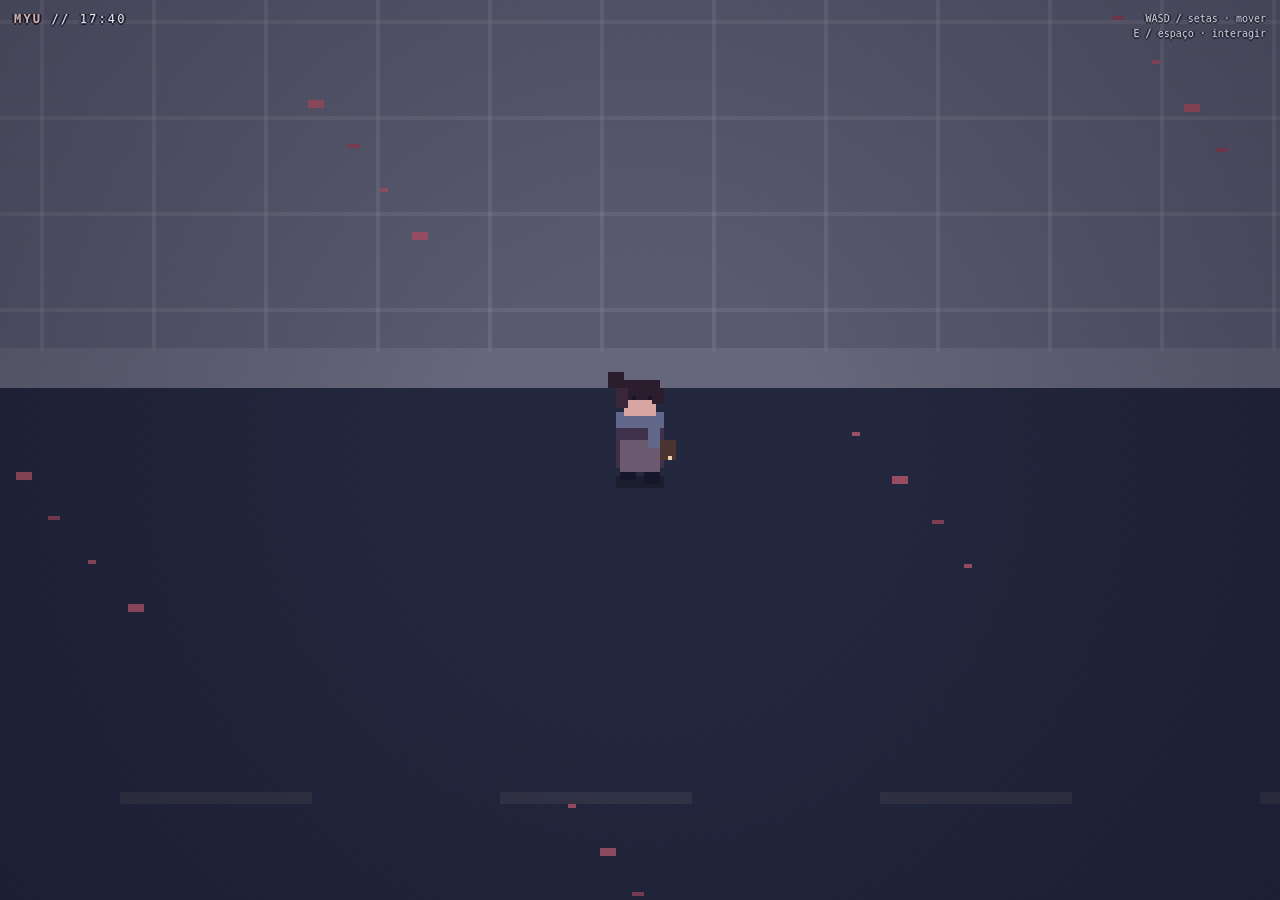
<file: index.html>
<!doctype html>
<html lang="pt-BR">
<head>
<meta charset="utf-8" />
<meta name="viewport" content="width=device-width,initial-scale=1,viewport-fit=cover,user-scalable=no" />
<meta name="theme-color" content="#171529" />
<meta name="apple-mobile-web-app-capable" content="yes" />
<meta name="apple-mobile-web-app-status-bar-style" content="black-translucent" />
<title>MYU — 17:40 Prototype</title>
<link rel="manifest" href="manifest.webmanifest" />
<style>
  :root{--ink:#171529;--paper:#c8c0d0;--warm:#f3b26f;--cool:#777ca8}
  *{box-sizing:border-box;-webkit-tap-highlight-color:transparent}
  html,body{margin:0;width:100%;height:100%;overflow:hidden;background:#171529;color:white;font-family:ui-monospace,SFMono-Regular,Menlo,Consolas,monospace;touch-action:none;overscroll-behavior:none;user-select:none}
  #game{position:fixed;inset:0;width:100vw;height:100vh;display:block;image-rendering:pixelated;image-rendering:crisp-edges;background:#171529}
  #hud{position:fixed;inset:0;pointer-events:none;padding:max(12px,env(safe-area-inset-top)) max(12px,env(safe-area-inset-right)) max(12px,env(safe-area-inset-bottom)) max(12px,env(safe-area-inset-left));text-shadow:0 2px 0 #171529,2px 0 0 #171529,-2px 0 0 #171529}
  #title{position:absolute;left:max(14px,env(safe-area-inset-left));top:max(12px,env(safe-area-inset-top));font-size:12px;letter-spacing:.18em;opacity:.88}
  #title b{color:#e9c1b2;font-weight:700}
  #hint{position:absolute;right:max(14px,env(safe-area-inset-right));top:max(12px,env(safe-area-inset-top));font-size:10px;line-height:1.45;text-align:right;opacity:.72}
  #prompt{position:absolute;left:50%;bottom:max(18px,calc(env(safe-area-inset-bottom) + 8px));transform:translateX(-50%);padding:7px 10px;background:#171529d9;border:1px solid #aca8c155;border-radius:8px;font-size:11px;opacity:0;transition:opacity .12s;white-space:nowrap}
  #prompt.show{opacity:1}
  #orientation{display:none;position:absolute;left:50%;top:46%;transform:translate(-50%,-50%);padding:8px 10px;background:#171529c9;border:1px solid #ffffff22;border-radius:8px;font-size:10px;opacity:.72}
  #controls{position:fixed;inset:0;pointer-events:none;padding-bottom:env(safe-area-inset-bottom)}
  #stick{position:absolute;left:max(14px,env(safe-area-inset-left));bottom:max(18px,calc(env(safe-area-inset-bottom) + 10px));width:124px;height:124px;border-radius:50%;pointer-events:auto;touch-action:none;opacity:.86}
  #stickBase{position:absolute;left:22px;top:22px;width:80px;height:80px;border:2px solid #c9c4da35;background:#17152945;border-radius:50%;box-shadow:inset 0 0 0 10px #ffffff05}
  #stickKnob{position:absolute;left:44px;top:44px;width:36px;height:36px;border-radius:50%;background:#b7b4ca55;border:2px solid #e2deea33;transform:translate(0,0)}
  #action{position:absolute;right:max(20px,calc(env(safe-area-inset-right) + 8px));bottom:max(26px,calc(env(safe-area-inset-bottom) + 16px));width:74px;height:74px;border-radius:50%;border:2px solid #e6c3b044;background:#5e405d99;color:#f7ded0;font:700 20px/1 ui-monospace,SFMono-Regular,Menlo,monospace;display:grid;place-items:center;pointer-events:auto;touch-action:none;box-shadow:inset 0 0 0 8px #ffffff07,0 8px 22px #0005}
  #action:active{transform:scale(.94);background:#765470bb}
  #action small{display:block;font-size:7px;font-weight:600;letter-spacing:.08em;margin-top:2px;opacity:.75}
  #actionWrap{display:flex;flex-direction:column;align-items:center;gap:2px}
  @media (hover:hover) and (pointer:fine){#controls{display:none}#hint{display:block}}
  @media (hover:none),(pointer:coarse){#hint{display:none}}
  @media (orientation:portrait) and (max-width:700px){#orientation{display:block;animation:fadeaway 3.8s forwards 1.2s}@keyframes fadeaway{to{opacity:0;visibility:hidden}}}
</style>
</head>
<body>
<canvas id="game" aria-label="Protótipo jogável de Myu"></canvas>
<div id="hud">
  <div id="title"><b>MYU</b> // 17:40</div>
  <div id="hint">WASD / setas · mover<br>E / espaço · interagir</div>
  <div id="prompt"></div>
  <div id="orientation">Funciona em pé — mas fica melhor em paisagem.</div>
</div>
<div id="controls">
  <div id="stick"><div id="stickBase"></div><div id="stickKnob"></div></div>
  <button id="action" aria-label="Interagir"><span id="actionWrap">A<small>agir</small></span></button>
</div>
<script>
(() => {
'use strict';
const canvas = document.getElementById('game');
const ctx = canvas.getContext('2d', { alpha:false });
const promptEl = document.getElementById('prompt');
const stick = document.getElementById('stick');
const knob = document.getElementById('stickKnob');
const actionBtn = document.getElementById('action');
ctx.imageSmoothingEnabled = false;

const C = {
  sky:'#46476f', sky2:'#65628a', dusk:'#b06c7c', sun:'#e6a46e', far:'#292a4a', far2:'#38395e',
  road:'#24283f', road2:'#2d314b', curb:'#66667c', walk:'#595a70', walk2:'#68687e',
  wall:'#39364f', wall2:'#49435d', trim:'#24233a', glass:'#7d514f', warm:'#e8a25f', warm2:'#f5c47f',
  leaf:'#844259', leaf2:'#9c5065', plant:'#52624f', rail:'#26253a', ink:'#171529', white:'#d9d5df',
  coat:'#3f304c', coat2:'#54405e', scarf:'#62688a', skirt:'#6b596f', skin:'#d9a5a3', hair:'#2b1d2d', hair2:'#3b273b', bag:'#4b342f', charm:'#ecd1ad'
};

let logicalScale = 3;
let vw=0,vh=0;
function resize(){
  const w = Math.max(240, window.innerWidth);
  logicalScale = w < 520 ? 2 : (w < 1100 ? 3 : 4);
  vw = Math.floor(window.innerWidth / logicalScale);
  vh = Math.floor(window.innerHeight / logicalScale);
  canvas.width = vw; canvas.height = vh;
  canvas.style.width = window.innerWidth+'px'; canvas.style.height = window.innerHeight+'px';
  ctx.imageSmoothingEnabled=false;
}
addEventListener('resize', resize, {passive:true}); resize();

const input = {left:false,right:false,up:false,down:false,joyX:0,joyY:0,action:false};
const keys = new Set();
addEventListener('keydown', e=>{
  if(['ArrowUp','ArrowDown','ArrowLeft','ArrowRight',' ','Enter'].includes(e.key)) e.preventDefault();
  keys.add(e.key.toLowerCase());
  if(['e',' ','enter'].includes(e.key.toLowerCase())) input.action=true;
});
addEventListener('keyup', e=>keys.delete(e.key.toLowerCase()));

let joyPointer=null, joyOrigin={x:62,y:62};
function joyUpdate(e){
  const r=stick.getBoundingClientRect();
  const x=e.clientX-r.left, y=e.clientY-r.top;
  let dx=x-joyOrigin.x, dy=y-joyOrigin.y;
  const max=34, mag=Math.hypot(dx,dy)||1;
  if(mag>max){dx=dx/mag*max;dy=dy/mag*max;}
  knob.style.transform=`translate(${dx}px,${dy}px)`;
  input.joyX=dx/max; input.joyY=dy/max;
}
stick.addEventListener('pointerdown',e=>{joyPointer=e.pointerId;stick.setPointerCapture(e.pointerId);joyUpdate(e);});
stick.addEventListener('pointermove',e=>{if(e.pointerId===joyPointer)joyUpdate(e);});
function joyEnd(e){if(e.pointerId!==joyPointer)return;joyPointer=null;input.joyX=input.joyY=0;knob.style.transform='translate(0,0)';}
stick.addEventListener('pointerup',joyEnd);stick.addEventListener('pointercancel',joyEnd);
actionBtn.addEventListener('pointerdown',e=>{e.preventDefault();input.action=true;if(navigator.vibrate)navigator.vibrate(8);});

function clamp(v,a,b){return Math.max(a,Math.min(b,v));}
function lerp(a,b,t){return a+(b-a)*t;}
function rect(x,y,w,h,fill){ctx.fillStyle=fill;ctx.fillRect(Math.round(x),Math.round(y),Math.round(w),Math.round(h));}
function line(x1,y1,x2,y2,fill,w=1){ctx.strokeStyle=fill;ctx.lineWidth=w;ctx.beginPath();ctx.moveTo(Math.round(x1)+.5,Math.round(y1)+.5);ctx.lineTo(Math.round(x2)+.5,Math.round(y2)+.5);ctx.stroke();}
function circle(x,y,r,fill){ctx.fillStyle=fill;ctx.beginPath();ctx.arc(Math.round(x),Math.round(y),r,0,Math.PI*2);ctx.fill();}

const exterior={name:'exterior',w:1160,h:760,spawn:{x:430,y:550},door:{x:665,y:328,r:24,label:'Entrar no café'}};
const interior={name:'interior',w:720,h:500,spawn:{x:350,y:420},door:{x:352,y:450,r:26,label:'Sair para a rua'}};
let scene=exterior;
const player={x:exterior.spawn.x,y:exterior.spawn.y,vx:0,vy:0,r:6,dir:'down',walk:0};
const cam={x:player.x,y:player.y};

const extObstacles=[
  {x:370,y:135,w:415,h:205}, // café body
  {x:350,y:340,w:82,h:28}, {x:758,y:340,w:42,h:28}, // planters
  {x:475,y:370,w:48,h:20}, // sign
  {x:175,y:290,w:74,h:20}, // bench
  {x:900,y:220,w:18,h:240}, // right rail segment
  {x:1030,y:220,w:18,h:260},
  {x:915,y:205,w:122,h:14},
  {x:870,y:505,w:145,h:14}, // lower railing
  {x:260,y:372,w:12,h:12},{x:297,y:372,w:12,h:12},{x:822,y:380,w:12,h:12},{x:855,y:380,w:12,h:12},
  {x:292,y:205,w:16,h:16}, // lamp
  {x:958,y:295,w:16,h:16}
];
const intObstacles=[
  {x:0,y:0,w:720,h:86},{x:0,y:0,w:72,h:500},{x:648,y:0,w:72,h:500},
  {x:0,y:462,w:310,h:38},{x:390,y:462,w:330,h:38},
  {x:80,y:100,w:440,h:50}, // counter
  {x:90,y:190,w:72,h:52},{x:238,y:200,w:72,h:52},{x:430,y:190,w:72,h:52},
  {x:126,y:300,w:70,h:50},{x:294,y:320,w:70,h:50},{x:476,y:300,w:70,h:50},
  {x:555,y:110,w:58,h:82}
];

function obstacles(){return scene===exterior?extObstacles:intObstacles;}
function circleRectOverlap(px,py,r,o){
  const nx=clamp(px,o.x,o.x+o.w), ny=clamp(py,o.y,o.y+o.h);
  const dx=px-nx,dy=py-ny;return dx*dx+dy*dy<r*r;
}
function movePlayer(dx,dy){
  let nx=player.x+dx;
  for(const o of obstacles()) if(circleRectOverlap(nx,player.y,player.r,o)){ nx=player.x; player.vx=0; break; }
  player.x=clamp(nx,player.r,scene.w-player.r);
  let ny=player.y+dy;
  for(const o of obstacles()) if(circleRectOverlap(player.x,ny,player.r,o)){ ny=player.y; player.vy=0; break; }
  player.y=clamp(ny,player.r,scene.h-player.r);
}

const leaves=Array.from({length:70},(_,i)=>({
  x:(i*137)%exterior.w, y:390+((i*83)%280), s:i%3, t:(i*17)%100
}));
let windT=0;

function getAxis(){
  let x=input.joyX,y=input.joyY;
  if(keys.has('a')||keys.has('arrowleft'))x-=1;
  if(keys.has('d')||keys.has('arrowright'))x+=1;
  if(keys.has('w')||keys.has('arrowup'))y-=1;
  if(keys.has('s')||keys.has('arrowdown'))y+=1;
  const m=Math.hypot(x,y); if(m>1){x/=m;y/=m;} return {x,y};
}
function switchScene(to){
  scene=to;
  player.x=to.spawn.x;player.y=to.spawn.y;player.vx=player.vy=0;
  cam.x=player.x;cam.y=player.y;
}
function interaction(){
  const d=scene.door; const dist=Math.hypot(player.x-d.x,player.y-d.y);
  if(dist<d.r){return d;} return null;
}
function update(dt){
  windT+=dt;
  const a=getAxis();
  const accel=260,max=58,friction=320;
  if(Math.abs(a.x)>0.03||Math.abs(a.y)>0.03){
    player.vx+=a.x*accel*dt;player.vy+=a.y*accel*dt;
    const sp=Math.hypot(player.vx,player.vy);if(sp>max){player.vx=player.vx/sp*max;player.vy=player.vy/sp*max;}
    if(Math.abs(a.x)>Math.abs(a.y))player.dir=a.x<0?'left':'right'; else player.dir=a.y<0?'up':'down';
    player.walk+=dt*Math.min(8,3+sp*.07);
  } else {
    const sp=Math.hypot(player.vx,player.vy);if(sp>0){const ns=Math.max(0,sp-friction*dt);player.vx=sp?player.vx/sp*ns:0;player.vy=sp?player.vy/sp*ns:0;}
  }
  movePlayer(player.vx*dt,0);movePlayer(0,player.vy*dt);
  cam.x=lerp(cam.x,player.x,1-Math.pow(.0005,dt));cam.y=lerp(cam.y,player.y,1-Math.pow(.0005,dt));
  const it=interaction();
  if(it){promptEl.textContent=(matchMedia('(pointer:coarse)').matches?'A':'E')+' · '+it.label;promptEl.classList.add('show');}
  else promptEl.classList.remove('show');
  if(input.action){
    if(it){ switchScene(scene===exterior?interior:exterior); if(navigator.vibrate)navigator.vibrate(16); }
    input.action=false;
  }
}

function beginWorld(){
  const maxX=Math.max(vw/2,scene.w-vw/2),maxY=Math.max(vh/2,scene.h-vh/2);
  const cx=clamp(cam.x,vw/2,maxX), cy=clamp(cam.y,vh/2,maxY);
  ctx.save();ctx.translate(Math.floor(vw/2-cx),Math.floor(vh/2-cy));return {cx,cy};
}
function endWorld(){ctx.restore();}

function drawSkyline(){
  rect(0,0,1160,170,C.sky);
  rect(0,80,1160,90,C.sky2);
  circle(1000,105,32,C.sun);
  for(let i=0;i<18;i++){
    const x=10+i*68+(i%3)*13,h=45+(i*37)%85,y=170-h;
    rect(x,y,55,h,i%2?C.far:C.far2);
    if(i%2===0) for(let wy=y+14;wy<160;wy+=18) if((wy+i)%3) rect(x+12,wy,3,5,C.warm);
  }
  rect(0,165,1160,16,'#292a42');
}
function drawExteriorBase(){
  drawSkyline();
  rect(0,180,1160,580,C.road);
  // distant park / embankment
  rect(0,180,1160,95,'#353750');
  rect(0,275,1160,260,C.walk);
  // roads
  rect(0,535,1160,225,C.road);
  rect(0,525,1160,10,C.curb);
  rect(0,695,1160,8,C.curb);
  // sidewalk tile seams
  ctx.globalAlpha=.25;
  for(let x=0;x<1160;x+=28) line(x,275,x,525,'#9895a3');
  for(let y=275;y<525;y+=24) line(0,y,1160,y,'#8c899b');
  ctx.globalAlpha=1;
  // crosswalk
  for(let i=0;i<6;i++) rect(35+i*34,600,20,66,'#b8b6c055');
  // wet patches
  rect(110,555,145,7,'#484b66');rect(115,562,110,4,'#3f435f');
  rect(760,576,130,5,'#4b4e69');rect(785,582,86,3,'#3f435f');
  // cafe body
  rect(370,135,415,205,C.wall);
  rect(380,150,395,48,C.wall2);
  rect(360,190,435,18,C.trim);
  // awning
  rect(390,198,375,38,'#2f304c');
  for(let x=390;x<765;x+=18) rect(x,232,11,5,'#26263e');
  // windows
  rect(405,245,104,88,'#2a293c');rect(514,245,112,88,'#2a293c');rect(631,245,88,88,'#2a293c');
  rect(410,250,94,78,C.glass);rect(519,250,102,78,C.glass);rect(636,250,78,78,C.glass);
  ctx.globalAlpha=.72;rect(410,250,94,78,C.warm);rect(519,250,102,78,C.warm);rect(636,250,78,78,C.warm);ctx.globalAlpha=1;
  // mullions
  line(456,250,456,328,C.trim,2);line(570,250,570,328,C.trim,2);line(674,250,674,328,C.trim,2);
  // door
  rect(720,242,48,98,C.trim);rect(726,248,36,84,'#694e58');rect(733,257,22,50,C.warm);
  rect(752,291,3,3,C.charm);
  // warm lamps
  for(const lx of [438,550,663]){line(lx,250,lx,263,'#33283a');rect(lx-5,262,10,5,'#33283a');rect(lx-3,267,6,4,C.warm2);}
  // interior tables silhouettes
  rect(428,300,34,6,'#6a4a43');rect(433,306,4,14,'#6a4a43');rect(455,306,4,14,'#6a4a43');
  rect(540,302,40,6,'#6a4a43');rect(544,308,4,13,'#6a4a43');rect(573,308,4,13,'#6a4a43');
  // building top windows
  rect(420,160,64,28,'#26263b');rect(430,166,44,18,'#9c6654');rect(660,160,64,28,'#26263b');rect(670,166,44,18,'#7b5453');
  // ivy
  for(let i=0;i<22;i++){const x=375+(i*53)%408,y=145+(i*29)%88;rect(x,y,5+(i%3)*2,4+(i%2)*2,i%2?C.leaf:C.leaf2);}
  // warm spill
  ctx.globalAlpha=.22;rect(650,335,120,45,C.warm);ctx.globalAlpha=1;
  // left bench
  rect(175,290,74,7,'#342b36');rect(180,298,64,5,'#513c43');rect(182,303,4,16,'#342b36');rect(237,303,4,16,'#342b36');
  // planters
  for(const p of [[350,340,82,28],[758,340,42,28]]){rect(p[0],p[1],p[2],p[3],'#393143');for(let k=0;k<6;k++)rect(p[0]+5+k*11,p[1]-4-(k%2)*4,7,7,k%2?C.plant:C.leaf);}
  // sign
  rect(480,365,38,30,'#26243a');rect(475,390,48,4,'#211f33');line(482,365,477,395,'#211f33',2);line(516,365,521,395,'#211f33',2);
  // tree left
  rect(285,205,11,92,'#342634');rect(260,217,55,7,'#342634');
  for(let i=0;i<26;i++){const a=i*2.4,r=28+(i%6)*5;rect(290+Math.cos(a)*r,215+Math.sin(a)*r*.55,6,5,i%2?C.leaf:C.leaf2);}
  // lamp posts
  drawLamp(292,205);drawLamp(958,295);
  // river overlook rail
  rect(900,220,148,5,C.rail);rect(900,500,148,5,C.rail);rect(900,220,5,285,C.rail);rect(1043,220,5,285,C.rail);
  for(let y=230;y<500;y+=30) rect(900,y,148,2,'#3b394c');
  // water hint
  rect(910,228,128,267,'#303653');ctx.globalAlpha=.25;for(let y=245;y<490;y+=18)rect(920+(y%37),y,70,2,'#8b7990');ctx.globalAlpha=1;
  // bollards
  for(const b of [[260,372],[297,372],[822,380],[855,380]]){rect(b[0],b[1],12,12,'#252538');rect(b[0]+3,b[1]-11,6,12,'#2f2e43');}
  // leaves
  for(const l of leaves){const sway=Math.sin(windT*.7+l.t)*.6;rect(l.x+sway,l.y,2+l.s,1+(l.s>1?1:0),l.s%2?C.leaf:C.leaf2);}
  // lane dashes
  for(let x=300;x<1100;x+=95) rect(x,636,48,3,'#6f6b7433');
}
function drawLamp(x,y){rect(x+5,y,6,78,C.rail);rect(x,y+6,16,4,C.rail);rect(x+1,y-4,14,12,C.rail);rect(x+4,y-1,8,6,C.warm2);ctx.globalAlpha=.15;circle(x+8,y+2,20,C.warm2);ctx.globalAlpha=1;}

function drawInteriorBase(){
  rect(0,0,720,500,'#342e43');
  rect(72,86,576,376,'#7a615d');
  // floorboards
  for(let y=88;y<462;y+=12){rect(72,y,576,1,'#56464c');for(let x=72+((y/12)%2)*24;x<648;x+=48)rect(x,y,1,12,'#5c4a50');}
  // walls
  rect(0,0,720,86,'#494055');rect(0,0,72,500,'#41384e');rect(648,0,72,500,'#41384e');rect(0,462,310,38,'#41384e');rect(390,462,330,38,'#41384e');
  // counter
  rect(80,100,440,50,'#3e3139');rect(84,104,432,12,'#62464a');rect(96,122,408,22,'#503940');
  // shelves + machine
  rect(105,50,240,18,'#2a2636');for(let i=0;i<8;i++)rect(112+i*27,54,10,12,i%2?C.warm:'#8d675b');
  rect(540,100,76,55,'#252536');rect(552,110,22,30,'#777482');rect(580,108,24,34,'#6b5660');
  // lamps
  for(const x of [140,285,430,575]){line(x,85,x,100,'#282434');rect(x-5,98,10,5,'#282434');rect(x-3,103,6,4,C.warm2);ctx.globalAlpha=.08;circle(x,111,32,C.warm2);ctx.globalAlpha=1;}
  // tables
  const tables=[[90,190,72,52],[238,200,72,52],[430,190,72,52],[126,300,70,50],[294,320,70,50],[476,300,70,50]];
  for(const t of tables){rect(t[0],t[1],t[2],t[3],'#5c4747');rect(t[0]+4,t[1]+4,t[2]-8,8,'#775955');rect(t[0]-7,t[1]+10,7,22,'#3d3039');rect(t[0]+t[2],t[1]+10,7,22,'#3d3039');}
  // plants
  for(const [x,y] of [[90,165],[610,170],[600,390]]){rect(x,y,18,15,'#4a3537');for(let i=0;i<6;i++)rect(x+8+(i%2)*5,y-6-i*3,4,7,C.plant);}
  // windows upper side
  for(const x of [110,270,430]){rect(x,12,100,58,'#24253b');rect(x+6,18,88,46,'#4b4b6b');ctx.globalAlpha=.2;rect(x+6,18,88,18,C.dusk);ctx.globalAlpha=1;}
  // doorway
  rect(310,458,80,42,C.trim);rect(324,458,52,18,'#6b4b50');
}

function drawPlayer(){
  const moving=Math.hypot(player.vx,player.vy)>6;
  const step=moving?Math.floor(player.walk)%2:0;
  const x=Math.round(player.x),y=Math.round(player.y);
  const bob=moving&&step?1:0;
  // shadow
  ctx.globalAlpha=.28;rect(x-6,y+7,12,3,'#000');ctx.globalAlpha=1;
  // boots
  rect(x-5,y+4+bob,4,4,C.ink);rect(x+1,y+4+(bob?0:1),4,4,C.ink);
  // skirt/coat body
  rect(x-6,y-7+bob,12,12,C.coat);rect(x-5,y-2+bob,10,8,C.skirt);
  // scarf
  rect(x-6,y-9+bob,12,4,C.scarf);rect(x+2,y-6+bob,3,6,C.scarf);
  // head
  rect(x-4,y-15+bob,8,7,C.skin);
  // hair mass + bun by direction
  rect(x-5,y-17+bob,10,5,C.hair);rect(x-6,y-15+bob,3,5,C.hair2);rect(x+3,y-15+bob,3,4,C.hair);
  if(player.dir==='left')rect(x+4,y-19+bob,4,4,C.hair); else rect(x-8,y-19+bob,4,4,C.hair);
  // face tiny
  if(player.dir!=='up'){
    const eyeY=y-13+bob; if(player.dir==='left')rect(x-3,eyeY,1,1,C.ink);else if(player.dir==='right')rect(x+2,eyeY,1,1,C.ink);else{rect(x-2,eyeY,1,1,C.ink);rect(x+2,eyeY,1,1,C.ink);}
  }
  // bag
  rect(x+5,y-2+bob,4,5,C.bag);rect(x+7,y+2+bob,1,1,C.charm);
}

function drawScene(){
  ctx.fillStyle=C.ink;ctx.fillRect(0,0,vw,vh);
  beginWorld();
  if(scene===exterior)drawExteriorBase();else drawInteriorBase();
  drawPlayer();
  endWorld();
  // vignette
  const g=ctx.createRadialGradient(vw/2,vh/2,Math.min(vw,vh)*.2,vw/2,vh/2,Math.max(vw,vh)*.75);
  g.addColorStop(0,'#0000');g.addColorStop(1,'#0a091655');ctx.fillStyle=g;ctx.fillRect(0,0,vw,vh);
}

let last=performance.now();
function frame(now){
  const dt=Math.min(.035,(now-last)/1000);last=now;update(dt);drawScene();requestAnimationFrame(frame);
}
requestAnimationFrame(frame);
if('serviceWorker' in navigator){navigator.serviceWorker.register('./sw.js').catch(()=>{});}
})();
</script>
</body>
</html>
</file>
